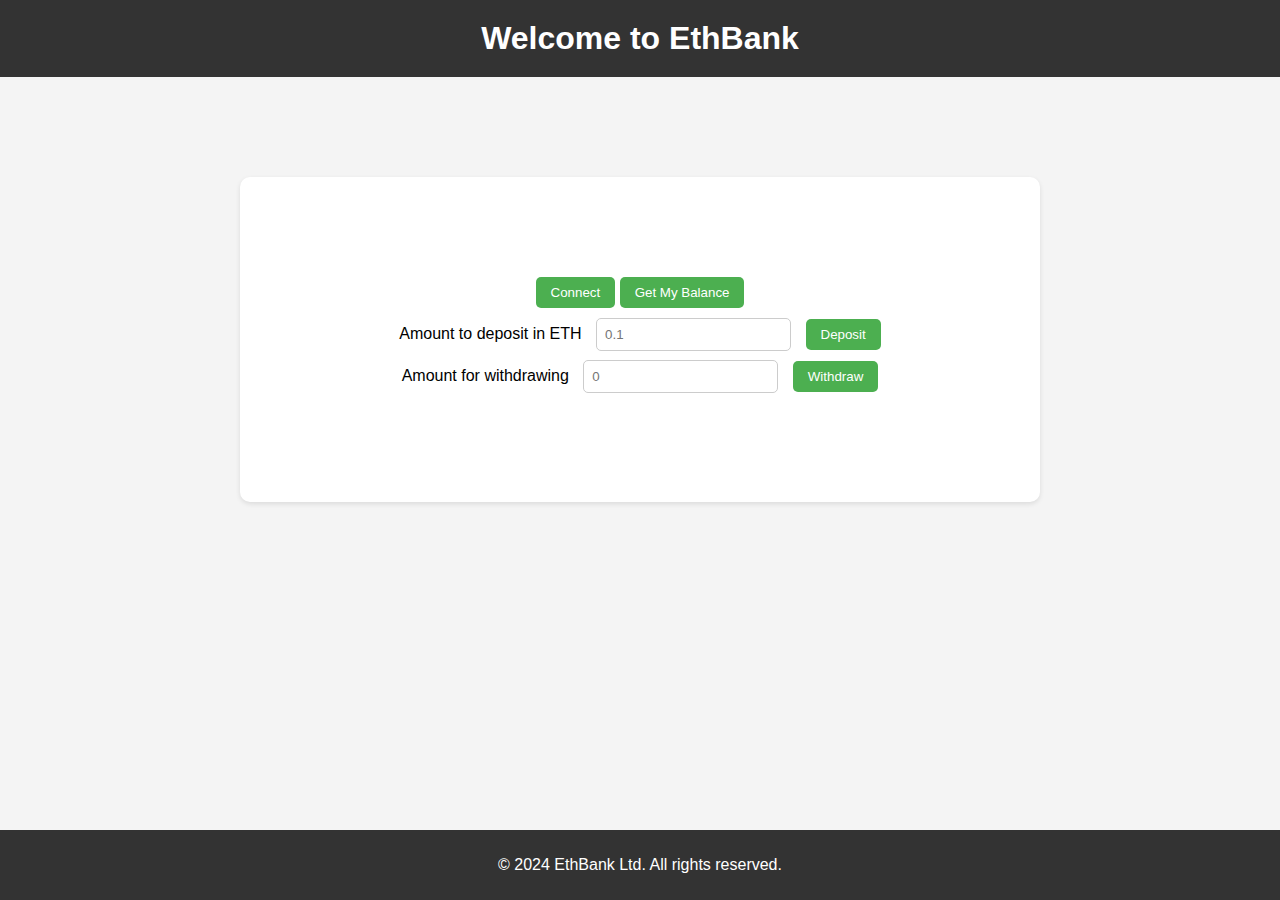
<file: simple-eth-bank-frontend/index.html>
<!DOCTYPE html>
<html>
  <head>
    <title>EthBank</title>
    <link rel="stylesheet" href="styles.css" />
  </head>

  <body>
    <header>
      <h1>Welcome to EthBank</h1>
    </header>
    <section>
      <button id="connectButton">Connect</button>
      <button id="balanceButton">Get My Balance</button>
      <div>
        <label for="ethAmount">Amount to deposit in ETH</label>
        <input id="ethAmount" placeholder="0.1" type="text" />
        <button type="button" id="depositButton">Deposit</button>
      </div>
      <div>
        <label for="amountToWithdraw">Amount for withdrawing</label>
        <input id="amountToWithdraw" placeholder="0" type="text" />
        <button type="button" id="withdrawButton">Withdraw</button>
      </div>
      <div id="balanceDisplay" class="display-box"></div>
    </section>
    <footer>
      <p>&copy; 2024 EthBank Ltd. All rights reserved.</p>
    </footer>
    <script src="./index.js" type="module"></script>
  </body>
</html>
</file>
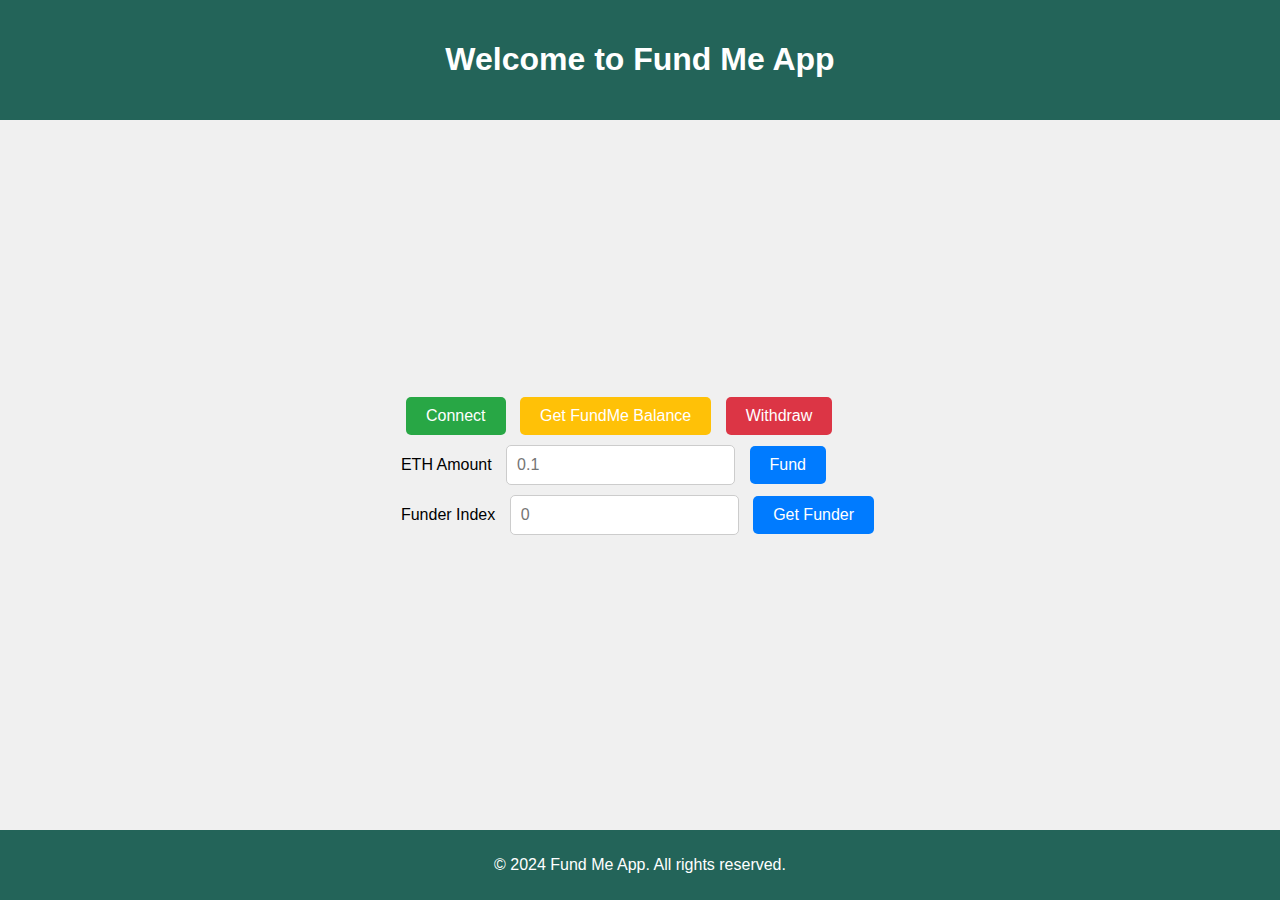
<file: foundry-full-course-f23/html-fund-me-f23/index.html>
<!DOCTYPE html>
<html>
  <head>
    <title>Fund Me App</title>
    <link rel="stylesheet" href="styles.css" />
  </head>

  <body>
    <header>
      <h1>Welcome to Fund Me App</h1>
    </header>
    <section>
      <button id="connectButton">Connect</button>
      <button id="balanceButton">Get FundMe Balance</button>
      <button id="withdrawButton">Withdraw</button>
      <div>
        <label for="ethAmount">ETH Amount</label>
        <input id="ethAmount" placeholder="0.1" type="text" />
        <button type="button" id="fundButton">Fund</button>
      </div>
      <div>
        <label for="funderIndex">Funder Index</label>
        <input id="funderIndex" placeholder="0" type="text" />
        <button type="button" id="getFunderButton">Get Funder</button>
      </div>
      <div id="balanceDisplay" class="display-box"></div>
      <br />
      <div id="funderDisplay" class="display-box"></div>
    </section>
    <footer>
      <p>&copy; 2024 Fund Me App. All rights reserved.</p>
    </footer>
    <script src="./index.js" type="module"></script>
  </body>
</html>
</file>
<file: simple-eth-bank-frontend/styles.css>
/* styles.css */

body {
  font-family: Arial, sans-serif;
  background-color: #f4f4f4;
  margin: 0;
  padding: 0;
}

header {
  background-color: #333;
  color: #fff;
  text-align: center;
  padding: 20px 0;
}

h1 {
  margin: 0;
}

section {
  background-color: #fff;
  border-radius: 10px;
  box-shadow: 0 2px 5px rgba(0, 0, 0, 0.1);
  padding: 100px;
  margin: 100px auto;
  max-width: 600px;
  text-align: center; /* Center the content */
}

.button-container {
  display: flex;
  justify-content: space-between;
  margin-bottom: 20px;
}

button {
  padding: 8px 15px;
  cursor: pointer;
  background-color: #4caf50;
  color: #fff;
  border: none;
  border-radius: 5px;
  transition: background-color 0.3s ease;
  margin-bottom: 10px; /* Add spacing between buttons */
}

button:hover {
  background-color: #45a049;
}

label {
  margin-right: 10px;
}

input {
  padding: 8px;
  margin-right: 10px;
  border: 1px solid #ccc;
  border-radius: 5px;
}

.display-box {
  display: none;
  margin-top: 20px;
  background-color: #f0f0f0;
  padding: 10px;
  border-radius: 5px;
}

footer {
  background-color: #333;
  color: #fff;
  text-align: center;
  padding: 10px 0;
  position: fixed;
  bottom: 0;
  width: 100%;
}
</file>
<file: foundry-full-course-f23/html-fund-me-f23/styles.css>
body {
    font-family: Arial, sans-serif;
    margin: 0;
    padding: 0;
    display: flex;
    flex-direction: column; /* Change flex-direction to column */
    justify-content: space-between; /* Ensures footer stays at the bottom */
    align-items: center;
    min-height: 100vh;
    background-color: #f0f0f0;
}

header {
    background-color: #236459; /* Blue color for header */
    color: #fff;
    padding: 20px;
    text-align: center;
    width: 100%; /* Set header width to 100% */
    box-sizing: border-box; /* Include padding in width calculation */
}

section {
    padding: 100px;
    margin: 100px;
}


  button {
    padding: 10px 20px;
    font-size: 16px;
    border: none;
    border-radius: 5px;
    cursor: pointer;
    margin: 5px;
    background-color: #007bff;
    color: #fff;
    transition: background-color 0.3s;
  }

  button:hover {
    background-color: #0056b3;
  }

  input[type="text"] {
    padding: 10px;
    font-size: 16px;
    border: 1px solid #ccc;
    border-radius: 5px;
    margin: 5px;
  }

  label {
    font-size: 16px;
    margin-right: 5px;
  }

  #connectButton {
    background-color: #28a745;
  }

  #balanceButton {
    background-color: #ffc107;
  }

  #withdrawButton {
    background-color: #dc3545;
  }

  #balanceDisplay {
    font-size: 20px;
    margin-top: 10px;
  }

  footer {
    background-color: #236459; /* Blue color for header */
    color: #fff;
    padding: 10px;
    text-align: center;
    width: 100%;
    box-sizing: border-box;
}

.display-box {
  display: none; /* Initially hide the display boxes */
  background: linear-gradient(to right, #f0f0f0, #ffffff, #f0f0f0); /* Gradient background */
  padding: 10px; /* Padding around the content */
  margin-top: 10px; /* Space between the display boxes */
  border-radius: 5px; /* Rounded corners */
  box-shadow: 0 2px 4px rgba(0, 0, 0, 0.1); /* Box shadow for depth */
}
</file>
